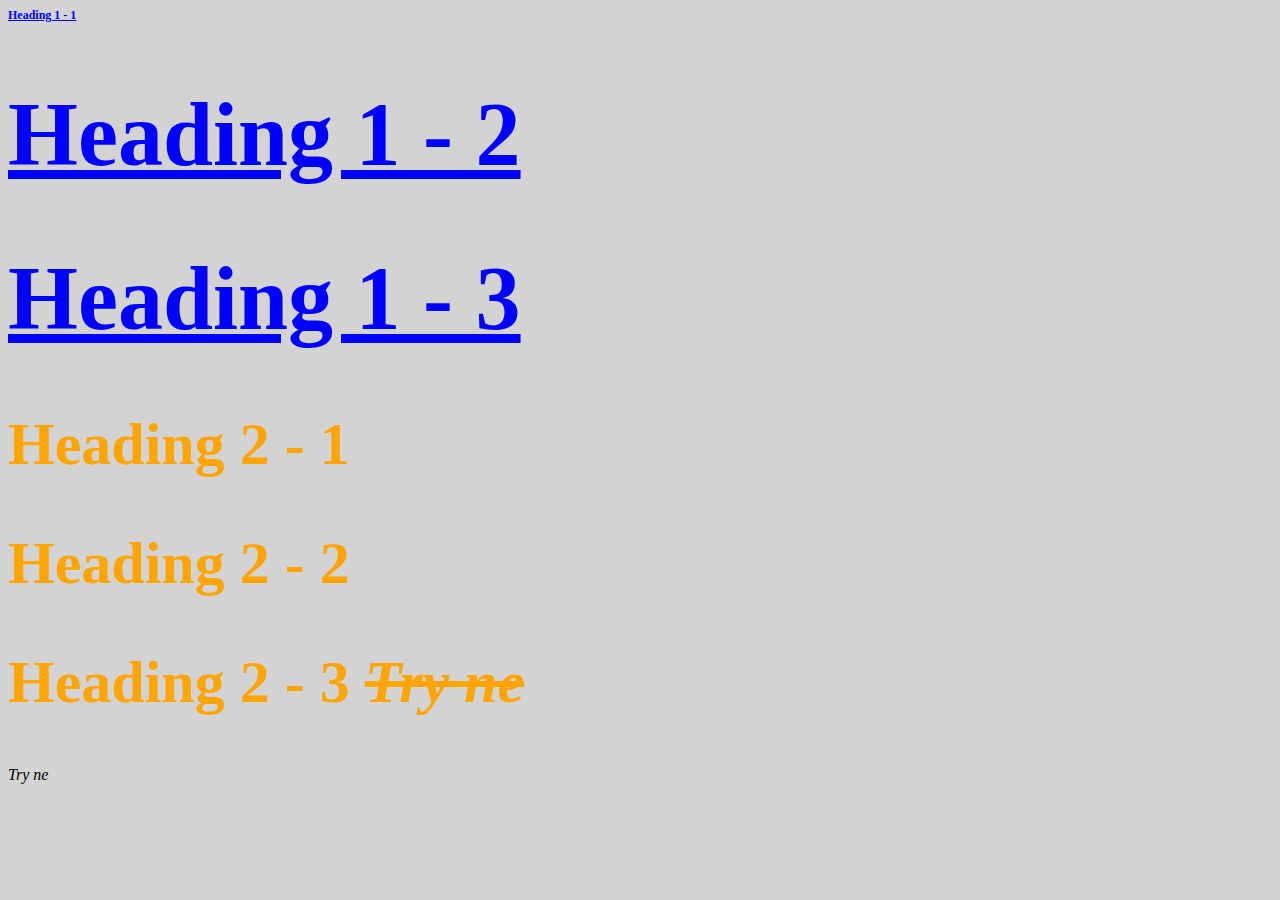
<file: stylish.html>
<!DOCTYPE html>
<html>
<head>
	<title>Stylish</title>
	<link rel="stylesheet" type="text/css" href="css/test.css">

</head>
<body>

<h1 class="name">Heading 1 - 1</h1>
<h1>Heading 1 - 2</h1>
<h1>Heading 1 - 3</h1>
<h2>Heading 2 - 1</h2>
<h2>Heading 2 - 2</h2>
<h2>Heading 2 - 3 <span>Try ne</span></h2>

<span>Try ne</span>


</body>
</html>
</file>
<file: css/test.css>
body{
		background-color: lightgrey;
	}


	h1{
			color: blue;
			font-size: 90px;
			text-decoration: underline;

		}
		h2{
			font-size: 40px;
			font-size: 60px;
			color: orange;
		}

		.name{
			font-size: 12px;
		}

		span{
			font-style: italic;
		}

		h2 span{
			text-decoration: line-through;
		}
</file>
